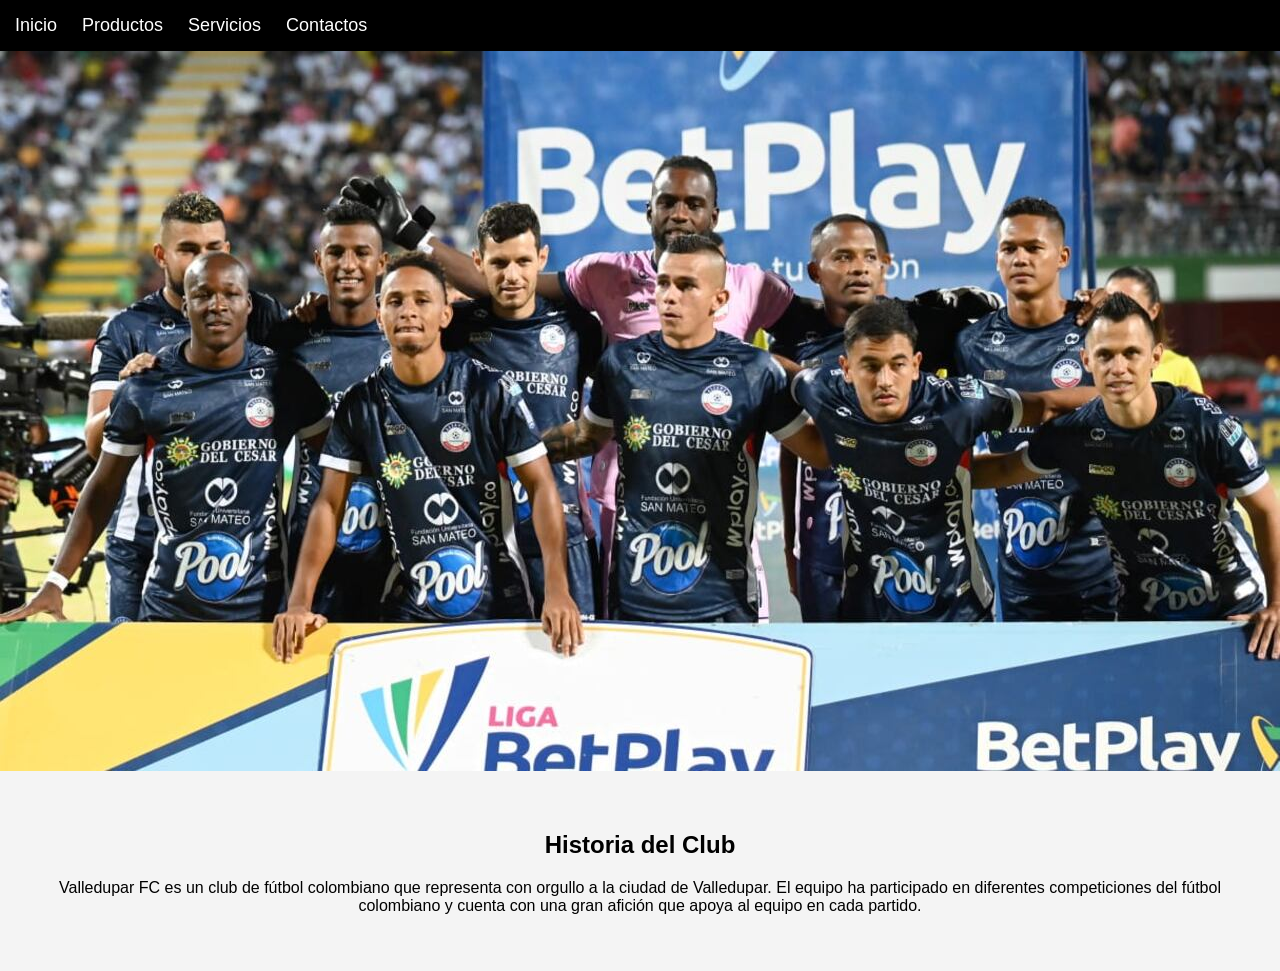
<file: index.html>
<!DOCTYPE html>
<html lang="es">
<head>
<meta charset="UTF-8">
<meta name="viewport" content="width=device-width, initial-scale=1.0">
<title>Valledupar FC</title>
<link rel="stylesheet" href="css/style.css">
</head>

<body>

<header>
<nav class="menu">
<ul>
<li><a href="index.html">Inicio</a></li>
<li><a href="view/productos.html">Productos</a></li>
<li><a href="view/servicios.html">Servicios</a></li>
<li><a href="view/contactos.html">Contactos</a></li>
</ul>
</nav>
</header>

<section class="portada">
<img src="img/valledupar.jpg" alt="Valledupar FC">
</section>

<section class="contenido">
<h1>Historia del Club</h1>
<p>
Valledupar FC es un club de fútbol colombiano que representa con orgullo
a la ciudad de Valledupar. El equipo ha participado en diferentes
competiciones del fútbol colombiano y cuenta con una gran afición
que apoya al equipo en cada partido.
</p>
</section>

</body>
</html>
</file>
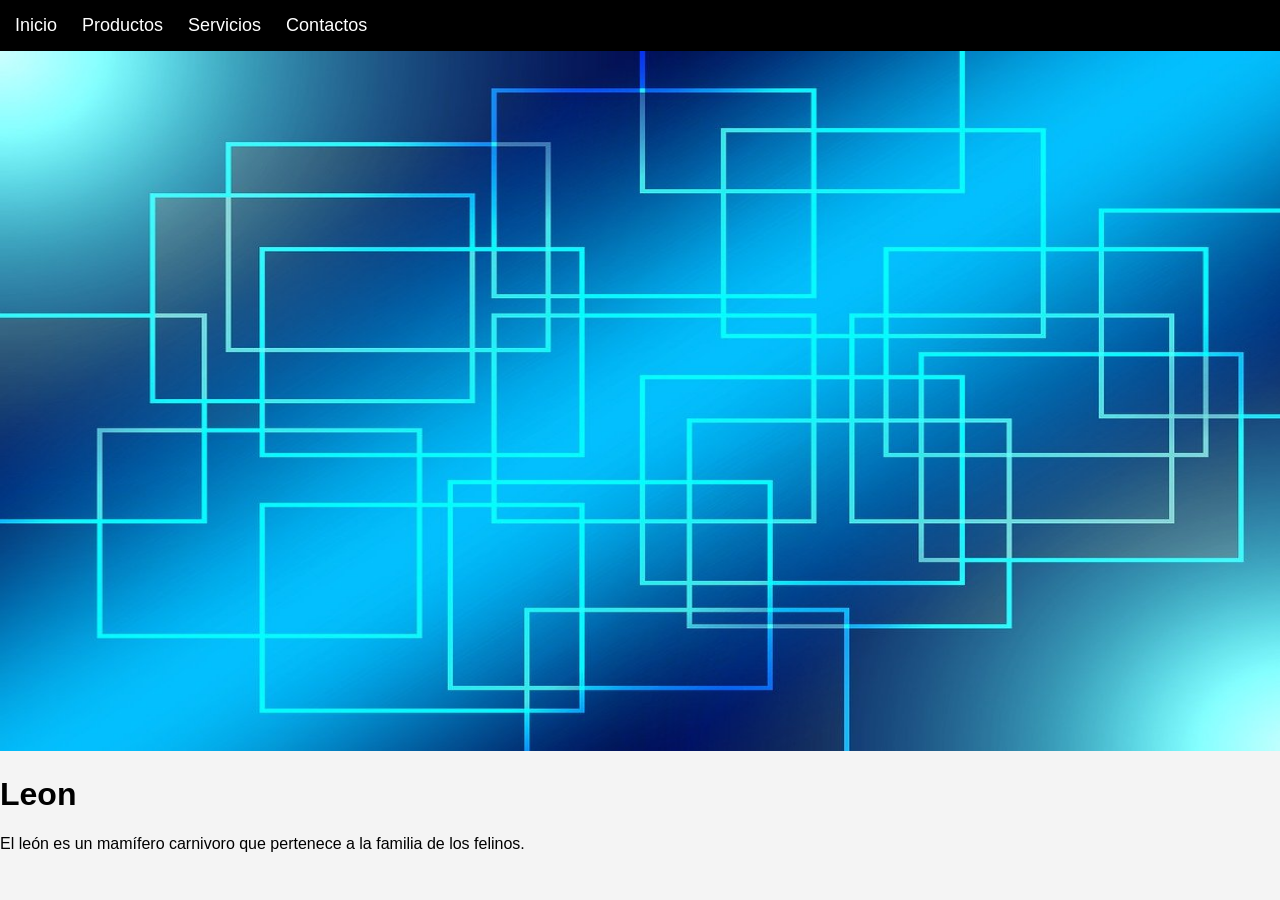
<file: view/contactos.html>
<!DOCTYPE html>
<html lang="en">
<head>
    <meta charset="UTF-8">
    <meta name="viewport" content="width=device-width, initial-scale=1.0">
    <title>contactos</title>
    <link rel="stylesheet" href=../css/style.css>
    
</head>

<body>
    <div>
        <header>
            <nav class="menu">
                <ul>
                    <li><a href="../index.html">Inicio</a></li>
                    <li><a href="productos.html">Productos</a></li>
                    <li><a href="servicios.html">Servicios</a></li>
                    <li><a href="contactos.html">Contactos</a></li>
                </ul>
            </nav>
        </header>
        <main>
            <img src="../img/contactos.jpg" alt="" width="1300px" height="700px">
            <div class="descripcion">
                <h1>Leon</h1>
                <p>El león es un mamífero carnivoro que pertenece a la familia de los felinos.</p>
            </div>
        </main>
    </div>
    
</body>
</html>
</file>
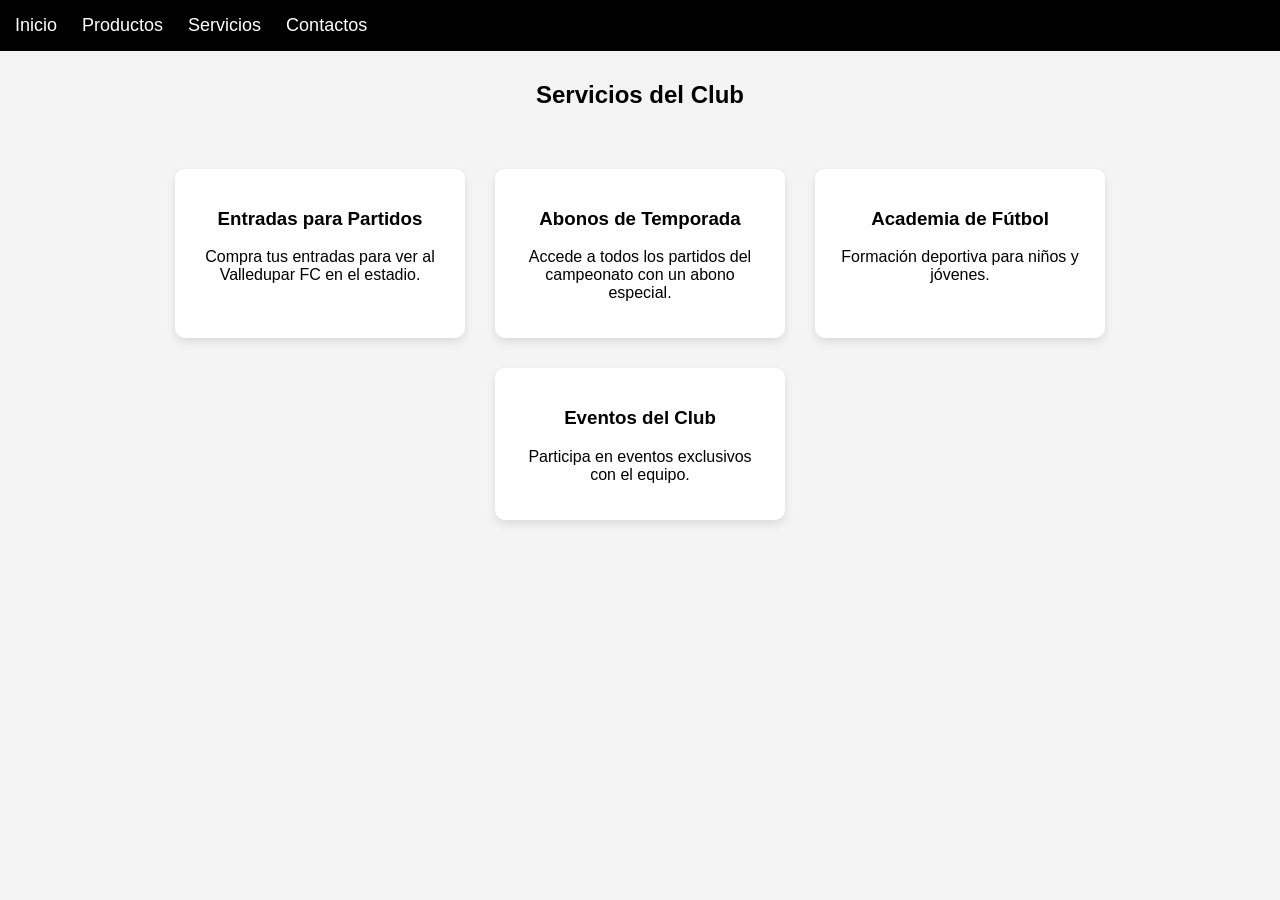
<file: view/servicios.html>
<!DOCTYPE html>
<html lang="es">
<head>
<meta charset="UTF-8">
<meta name="viewport" content="width=device-width, initial-scale=1.0">
<title>Servicios</title>
<link rel="stylesheet" href="../css/style.css">
</head>

<body>

<header>
<nav class="menu">
<ul>
<li><a href="../index.html">Inicio</a></li>
<li><a href="productos.html">Productos</a></li>
<li><a href="servicios.html">Servicios</a></li>
<li><a href="contactos.html">Contactos</a></li>
</ul>
</nav>
</header>

<section class="titulo">
<h1>Servicios del Club</h1>
</section>

<section class="servicios">

<div class="servicio">
<h3>Entradas para Partidos</h3>
<p>Compra tus entradas para ver al Valledupar FC en el estadio.</p>
</div>

<div class="servicio">
<h3>Abonos de Temporada</h3>
<p>Accede a todos los partidos del campeonato con un abono especial.</p>
</div>

<div class="servicio">
<h3>Academia de Fútbol</h3>
<p>Formación deportiva para niños y jóvenes.</p>
</div>

<div class="servicio">
<h3>Eventos del Club</h3>
<p>Participa en eventos exclusivos con el equipo.</p>
</div>

</section>

</body>
</html>
</file>
<file: css/style.css>
body{
font-family:Arial;
margin:0;
background:#f4f4f4;
}

/* MENU */

.menu{
background:black;
}

.menu ul{
display:flex;
list-style:none;
margin:0;
padding:15px;
}

.menu li{
margin-right:25px;
}

.menu a{
color:white;
text-decoration:none;
font-size:18px;
}

.menu a:hover{
color:#2ecc71;
}

/* PORTADA */

.portada{
width:100%;
margin:0;
padding:0;
}

.portada img{
width:100%;
height:auto;
display:block;
}



/* CONTENIDO */

.contenido{
text-align:center;
padding:40px;
}

/* TITULOS */

.titulo{
text-align:center;
margin-top:30px;
}

/* PRODUCTOS */

.productos{
display:flex;
justify-content:center;
flex-wrap:wrap;
gap:30px;
padding:40px;
}

.producto{
background:white;
padding:20px;
width:220px;
text-align:center;
border-radius:10px;
box-shadow:0 4px 10px rgba(0,0,0,0.1);
}

.producto img{
width:100%;
height:150px;
object-fit:cover;
border-radius:5px;
}

.producto button{
background:#2ecc71;
border:none;
color:white;
padding:10px 20px;
margin-top:10px;
cursor:pointer;
border-radius:5px;
}

.producto button:hover{
background:#27ae60;
}

/* SERVICIOS */

.servicios{
display:flex;
justify-content:center;
flex-wrap:wrap;
gap:30px;
padding:40px;
}

.servicio{
background:white;
width:250px;
padding:20px;
border-radius:10px;
text-align:center;
box-shadow:0 4px 10px rgba(0,0,0,0.1);
}
</file>
